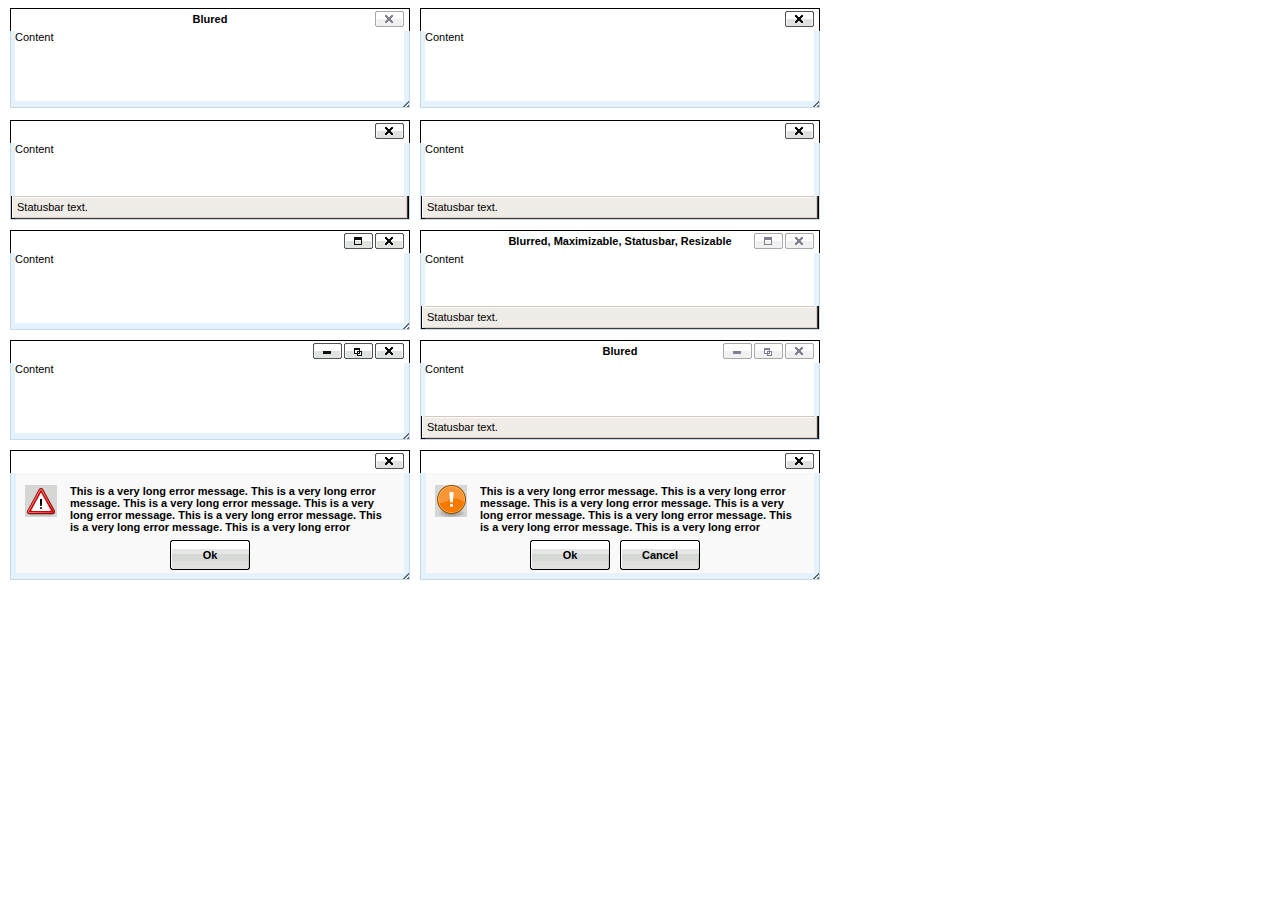
<file: wp-includes/js/tinymce/plugins/inlinepopups/template.htm>
<!-- <!DOCTYPE html PUBLIC "-//W3C//DTD XHTML 1.0 Strict//EN" "http://www.w3.org/TR/xhtml1/DTD/xhtml1-strict.dtd"> -->
<html xmlns="http://www.w3.org/1999/xhtml">
<head>
<title>Template for dialogs</title>
<link rel="stylesheet" type="text/css" href="skins/clearlooks2/window.css?ver=359-20131010" />
</head>
<body>

<div class="mceEditor">
	<div class="clearlooks2" style="width:400px; height:100px; left:10px;">
		<div class="mceWrapper">
			<div class="mceTop">
				<div class="mceLeft"></div>
				<div class="mceCenter"></div>
				<div class="mceRight"></div>
				<span>Blured</span>
			</div>

			<div class="mceMiddle">
				<div class="mceLeft"></div>
				<span>Content</span>
				<div class="mceRight"></div>
			</div>

			<div class="mceBottom">
				<div class="mceLeft"></div>
				<div class="mceCenter"></div>
				<div class="mceRight"></div>
				<span>Statusbar text.</span>
			</div>

			<a class="mceMove" href="#"></a>
			<a class="mceMin" href="#"></a>
			<a class="mceMax" href="#"></a>
			<a class="mceMed" href="#"></a>
			<a class="mceClose" href="#"></a>
			<a class="mceResize mceResizeN" href="#"></a>
			<a class="mceResize mceResizeS" href="#"></a>
			<a class="mceResize mceResizeW" href="#"></a>
			<a class="mceResize mceResizeE" href="#"></a>
			<a class="mceResize mceResizeNW" href="#"></a>
			<a class="mceResize mceResizeNE" href="#"></a>
			<a class="mceResize mceResizeSW" href="#"></a>
			<a class="mceResize mceResizeSE" href="#"></a>
		</div>
	</div>

	<div class="clearlooks2" style="width:400px; height:100px; left:420px;">
		<div class="mceWrapper mceMovable mceFocus">
			<div class="mceTop">
				<div class="mceLeft"></div>
				<div class="mceCenter"></div>
				<div class="mceRight"></div>
				<span>Focused</span>
			</div>

			<div class="mceMiddle">
				<div class="mceLeft"></div>
				<span>Content</span>
				<div class="mceRight"></div>
			</div>

			<div class="mceBottom">
				<div class="mceLeft"></div>
				<div class="mceCenter"></div>
				<div class="mceRight"></div>
				<span>Statusbar text.</span>
			</div>

			<a class="mceMove" href="#"></a>
			<a class="mceMin" href="#"></a>
			<a class="mceMax" href="#"></a>
			<a class="mceMed" href="#"></a>
			<a class="mceClose" href="#"></a>
			<a class="mceResize mceResizeN" href="#"></a>
			<a class="mceResize mceResizeS" href="#"></a>
			<a class="mceResize mceResizeW" href="#"></a>
			<a class="mceResize mceResizeE" href="#"></a>
			<a class="mceResize mceResizeNW" href="#"></a>
			<a class="mceResize mceResizeNE" href="#"></a>
			<a class="mceResize mceResizeSW" href="#"></a>
			<a class="mceResize mceResizeSE" href="#"></a>
		</div>
	</div>

	<div class="clearlooks2" style="width:400px; height:100px; left:10px; top:120px;">
		<div class="mceWrapper mceMovable mceFocus mceStatusbar">
			<div class="mceTop">
				<div class="mceLeft"></div>
				<div class="mceCenter"></div>
				<div class="mceRight"></div>
				<span>Statusbar</span>
			</div>

			<div class="mceMiddle">
				<div class="mceLeft"></div>
				<span>Content</span>
				<div class="mceRight"></div>
			</div>

			<div class="mceBottom">
				<div class="mceLeft"></div>
				<div class="mceCenter"></div>
				<div class="mceRight"></div>
				<span>Statusbar text.</span>
			</div>

			<a class="mceMove" href="#"></a>
			<a class="mceMin" href="#"></a>
			<a class="mceMax" href="#"></a>
			<a class="mceMed" href="#"></a>
			<a class="mceClose" href="#"></a>
			<a class="mceResize mceResizeN" href="#"></a>
			<a class="mceResize mceResizeS" href="#"></a>
			<a class="mceResize mceResizeW" href="#"></a>
			<a class="mceResize mceResizeE" href="#"></a>
			<a class="mceResize mceResizeNW" href="#"></a>
			<a class="mceResize mceResizeNE" href="#"></a>
			<a class="mceResize mceResizeSW" href="#"></a>
			<a class="mceResize mceResizeSE" href="#"></a>
		</div>
	</div>

	<div class="clearlooks2" style="width:400px; height:100px; left:420px; top:120px;">
		<div class="mceWrapper mceMovable mceFocus mceStatusbar mceResizable">
			<div class="mceTop">
				<div class="mceLeft"></div>
				<div class="mceCenter"></div>
				<div class="mceRight"></div>
				<span>Statusbar, Resizable</span>
			</div>

			<div class="mceMiddle">
				<div class="mceLeft"></div>
				<span>Content</span>
				<div class="mceRight"></div>
			</div>

			<div class="mceBottom">
				<div class="mceLeft"></div>
				<div class="mceCenter"></div>
				<div class="mceRight"></div>
				<span>Statusbar text.</span>
			</div>

			<a class="mceMove" href="#"></a>
			<a class="mceMin" href="#"></a>
			<a class="mceMax" href="#"></a>
			<a class="mceMed" href="#"></a>
			<a class="mceClose" href="#"></a>
			<a class="mceResize mceResizeN" href="#"></a>
			<a class="mceResize mceResizeS" href="#"></a>
			<a class="mceResize mceResizeW" href="#"></a>
			<a class="mceResize mceResizeE" href="#"></a>
			<a class="mceResize mceResizeNW" href="#"></a>
			<a class="mceResize mceResizeNE" href="#"></a>
			<a class="mceResize mceResizeSW" href="#"></a>
			<a class="mceResize mceResizeSE" href="#"></a>
		</div>
	</div>

	<div class="clearlooks2" style="width:400px; height:100px; left:10px; top:230px;">
		<div class="mceWrapper mceMovable mceFocus mceResizable mceMaximizable">
			<div class="mceTop">
				<div class="mceLeft"></div>
				<div class="mceCenter"></div>
				<div class="mceRight"></div>
				<span>Resizable, Maximizable</span>
			</div>

			<div class="mceMiddle">
				<div class="mceLeft"></div>
				<span>Content</span>
				<div class="mceRight"></div>
			</div>

			<div class="mceBottom">
				<div class="mceLeft"></div>
				<div class="mceCenter"></div>
				<div class="mceRight"></div>
				<span>Statusbar text.</span>
			</div>

			<a class="mceMove" href="#"></a>
			<a class="mceMin" href="#"></a>
			<a class="mceMax" href="#"></a>
			<a class="mceMed" href="#"></a>
			<a class="mceClose" href="#"></a>
			<a class="mceResize mceResizeN" href="#"></a>
			<a class="mceResize mceResizeS" href="#"></a>
			<a class="mceResize mceResizeW" href="#"></a>
			<a class="mceResize mceResizeE" href="#"></a>
			<a class="mceResize mceResizeNW" href="#"></a>
			<a class="mceResize mceResizeNE" href="#"></a>
			<a class="mceResize mceResizeSW" href="#"></a>
			<a class="mceResize mceResizeSE" href="#"></a>
		</div>
	</div>

	<div class="clearlooks2" style="width:400px; height:100px; left:420px; top:230px;">
		<div class="mceWrapper mceMovable mceStatusbar mceResizable mceMaximizable">
			<div class="mceTop">
				<div class="mceLeft"></div>
				<div class="mceCenter"></div>
				<div class="mceRight"></div>
				<span>Blurred, Maximizable, Statusbar, Resizable</span>
			</div>

			<div class="mceMiddle">
				<div class="mceLeft"></div>
				<span>Content</span>
				<div class="mceRight"></div>
			</div>

			<div class="mceBottom">
				<div class="mceLeft"></div>
				<div class="mceCenter"></div>
				<div class="mceRight"></div>
				<span>Statusbar text.</span>
			</div>

			<a class="mceMove" href="#"></a>
			<a class="mceMin" href="#"></a>
			<a class="mceMax" href="#"></a>
			<a class="mceMed" href="#"></a>
			<a class="mceClose" href="#"></a>
			<a class="mceResize mceResizeN" href="#"></a>
			<a class="mceResize mceResizeS" href="#"></a>
			<a class="mceResize mceResizeW" href="#"></a>
			<a class="mceResize mceResizeE" href="#"></a>
			<a class="mceResize mceResizeNW" href="#"></a>
			<a class="mceResize mceResizeNE" href="#"></a>
			<a class="mceResize mceResizeSW" href="#"></a>
			<a class="mceResize mceResizeSE" href="#"></a>
		</div>
	</div>

	<div class="clearlooks2" style="width:400px; height:100px; left:10px; top:340px;">
		<div class="mceWrapper mceMovable mceFocus mceResizable mceMaximized mceMinimizable mceMaximizable">
			<div class="mceTop">
				<div class="mceLeft"></div>
				<div class="mceCenter"></div>
				<div class="mceRight"></div>
				<span>Maximized, Maximizable, Minimizable</span>
			</div>

			<div class="mceMiddle">
				<div class="mceLeft"></div>
				<span>Content</span>
				<div class="mceRight"></div>
			</div>

			<div class="mceBottom">
				<div class="mceLeft"></div>
				<div class="mceCenter"></div>
				<div class="mceRight"></div>
				<span>Statusbar text.</span>
			</div>

			<a class="mceMove" href="#"></a>
			<a class="mceMin" href="#"></a>
			<a class="mceMax" href="#"></a>
			<a class="mceMed" href="#"></a>
			<a class="mceClose" href="#"></a>
			<a class="mceResize mceResizeN" href="#"></a>
			<a class="mceResize mceResizeS" href="#"></a>
			<a class="mceResize mceResizeW" href="#"></a>
			<a class="mceResize mceResizeE" href="#"></a>
			<a class="mceResize mceResizeNW" href="#"></a>
			<a class="mceResize mceResizeNE" href="#"></a>
			<a class="mceResize mceResizeSW" href="#"></a>
			<a class="mceResize mceResizeSE" href="#"></a>
		</div>
	</div>

	<div class="clearlooks2" style="width:400px; height:100px; left:420px; top:340px;">
		<div class="mceWrapper mceMovable mceStatusbar mceResizable mceMaximized mceMinimizable mceMaximizable">
			<div class="mceTop">
				<div class="mceLeft"></div>
				<div class="mceCenter"></div>
				<div class="mceRight"></div>
				<span>Blured</span>
			</div>

			<div class="mceMiddle">
				<div class="mceLeft"></div>
				<span>Content</span>
				<div class="mceRight"></div>
			</div>

			<div class="mceBottom">
				<div class="mceLeft"></div>
				<div class="mceCenter"></div>
				<div class="mceRight"></div>
				<span>Statusbar text.</span>
			</div>

			<a class="mceMove" href="#"></a>
			<a class="mceMin" href="#"></a>
			<a class="mceMax" href="#"></a>
			<a class="mceMed" href="#"></a>
			<a class="mceClose" href="#"></a>
			<a class="mceResize mceResizeN" href="#"></a>
			<a class="mceResize mceResizeS" href="#"></a>
			<a class="mceResize mceResizeW" href="#"></a>
			<a class="mceResize mceResizeE" href="#"></a>
			<a class="mceResize mceResizeNW" href="#"></a>
			<a class="mceResize mceResizeNE" href="#"></a>
			<a class="mceResize mceResizeSW" href="#"></a>
			<a class="mceResize mceResizeSE" href="#"></a>
		</div>
	</div>

	<div class="clearlooks2" style="width:400px; height:130px; left:10px; top:450px;">
		<div class="mceWrapper mceMovable mceFocus mceModal mceAlert">
			<div class="mceTop">
				<div class="mceLeft"></div>
				<div class="mceCenter"></div>
				<div class="mceRight"></div>
				<span>Alert</span>
			</div>

			<div class="mceMiddle">
				<div class="mceLeft"></div>
				<span>
					This is a very long error message. This is a very long error message.
					This is a very long error message. This is a very long error message.
					This is a very long error message. This is a very long error message.
					This is a very long error message. This is a very long error message.
					This is a very long error message. This is a very long error message.
					This is a very long error message. This is a very long error message.
				</span>
				<div class="mceRight"></div>
				<div class="mceIcon"></div>
			</div>

			<div class="mceBottom">
				<div class="mceLeft"></div>
				<div class="mceCenter"></div>
				<div class="mceRight"></div>
			</div>

			<a class="mceMove" href="#"></a>
			<a class="mceButton mceOk" href="#">Ok</a>
			<a class="mceClose" href="#"></a>
		</div>
	</div>

	<div class="clearlooks2" style="width:400px; height:130px; left:420px; top:450px;">
		<div class="mceWrapper mceMovable mceFocus mceModal mceConfirm">
			<div class="mceTop">
				<div class="mceLeft"></div>
				<div class="mceCenter"></div>
				<div class="mceRight"></div>
				<span>Confirm</span>
			</div>

			<div class="mceMiddle">
				<div class="mceLeft"></div>
				<span>
					This is a very long error message. This is a very long error message.
					This is a very long error message. This is a very long error message.
					This is a very long error message. This is a very long error message.
					This is a very long error message. This is a very long error message.
					This is a very long error message. This is a very long error message.
					This is a very long error message. This is a very long error message.
					</span>
				<div class="mceRight"></div>
				<div class="mceIcon"></div>
			</div>

			<div class="mceBottom">
				<div class="mceLeft"></div>
				<div class="mceCenter"></div>
				<div class="mceRight"></div>
			</div>

			<a class="mceMove" href="#"></a>
			<a class="mceButton mceOk" href="#">Ok</a>
			<a class="mceButton mceCancel" href="#">Cancel</a>
			<a class="mceClose" href="#"></a>
		</div>
	</div>
</div>

</body>
</html>
</file>
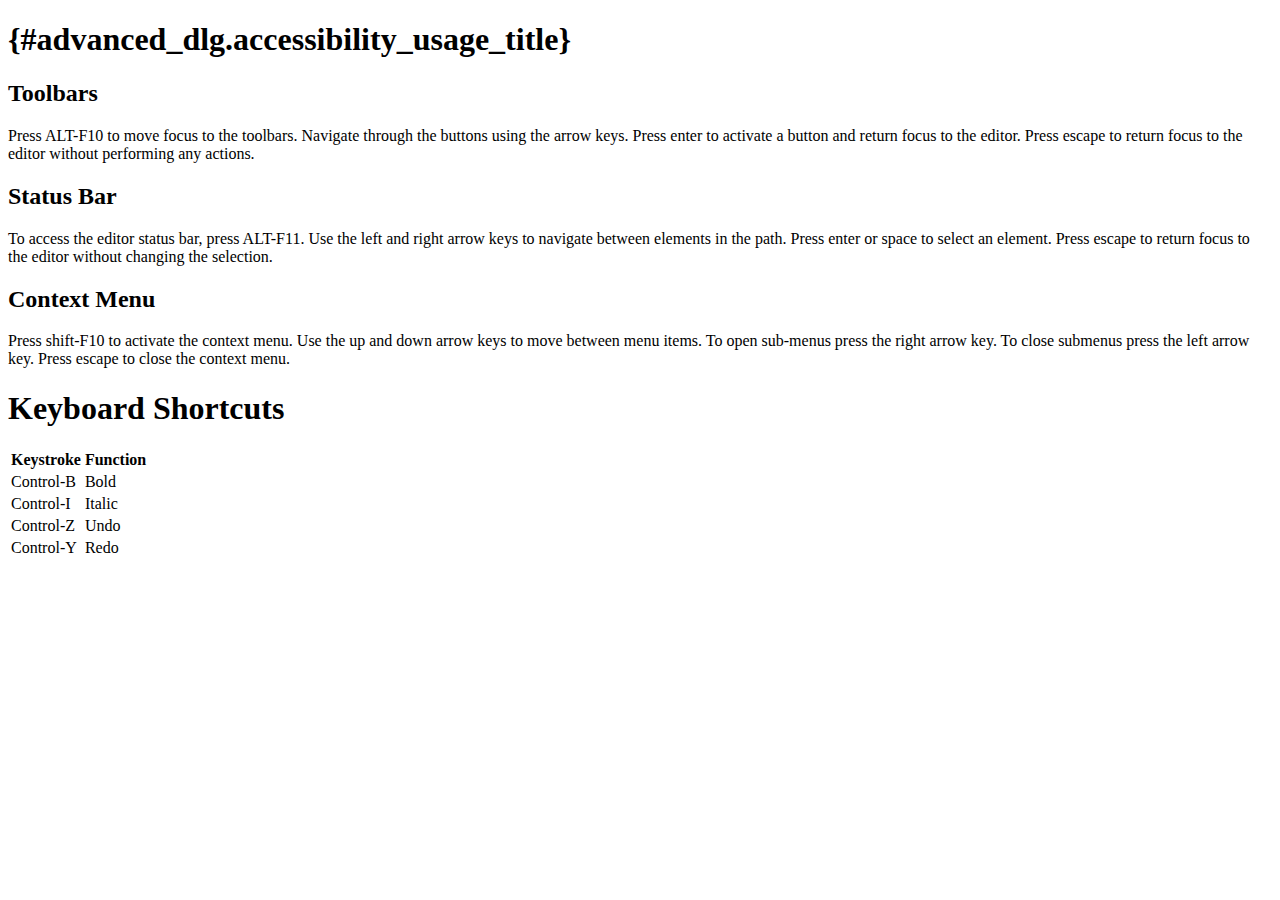
<file: wp-includes/js/tinymce/themes/advanced/shortcuts.htm>
<!DOCTYPE html PUBLIC "-//W3C//DTD XHTML 1.0 Transitional//EN" "http://www.w3.org/TR/xhtml1/DTD/xhtml1-transitional.dtd">
<html xmlns="http://www.w3.org/1999/xhtml">
	<head>
		<title>{#advanced_dlg.accessibility_help}</title>
		<script type="text/javascript" src="../../tiny_mce_popup.js?ver=358-20121205"></script>
		<script type="text/javascript">tinyMCEPopup.requireLangPack();</script>
	</head>
	<body id="content">
		<h1>{#advanced_dlg.accessibility_usage_title}</h1>
		<h2>Toolbars</h2>
		<p>Press ALT-F10 to move focus to the toolbars. Navigate through the buttons using the arrow keys.
		Press enter to activate a button and return focus to the editor.
		Press escape to return focus to the editor without performing any actions.</p>
		
		<h2>Status Bar</h2>
		<p>To access the editor status bar, press ALT-F11. Use the left and right arrow keys to navigate between elements in the path.
		Press enter or space to select an element. Press escape to return focus to the editor without changing the selection.</p>
		
		<h2>Context Menu</h2>
		<p>Press shift-F10 to activate the context menu. Use the up and down arrow keys to move between menu items. To open sub-menus press the right arrow key.
		To close submenus press the left arrow key.  Press escape to close the context menu.</p>
		
		<h1>Keyboard Shortcuts</h1>
		<table>
			<thead>
				<tr>
					<th>Keystroke</th>
					<th>Function</th>
				</tr>
			</thead>
			<tbody>
				<tr>
					<td>Control-B</td><td>Bold</td>
				</tr>
				<tr>
					<td>Control-I</td><td>Italic</td>
				</tr>
				<tr>
					<td>Control-Z</td><td>Undo</td>
				</tr>
				<tr>
					<td>Control-Y</td><td>Redo</td>
				</tr>
			</tbody>
		</table>
	</body>
</html>
</file>
<file: wp-includes/js/tinymce/plugins/inlinepopups/skins/clearlooks2/window.css>
/* Clearlooks 2 */

/* Reset */
.clearlooks2, .clearlooks2 div, .clearlooks2 span, .clearlooks2 a {vertical-align:baseline; text-align:left; position:absolute; border:0; padding:0; margin:0; background:transparent; font-family:Arial,Verdana; font-size:11px; color:#000; text-decoration:none; font-weight:normal; width:auto; height:auto; overflow:hidden; display:block}

/* General */
.clearlooks2 {position:absolute; direction:ltr}
.clearlooks2 .mceWrapper {position:static}
.mceEventBlocker {position:fixed; left:0; top:0; background:url(img/horizontal.gif) no-repeat 0 -75px; width:100%; height:100%}
.clearlooks2 .mcePlaceHolder {border:1px solid #000; background:#888; top:0; left:0; opacity:0.5; -ms-filter:'alpha(opacity=50)'; filter:alpha(opacity=50)}
.clearlooks2_modalBlocker {position:fixed; left:0; top:0; width:100%; height:100%; background:#FFF; opacity:0.6; -ms-filter:'alpha(opacity=60)'; filter:alpha(opacity=60); display:none}

/* Top */
.clearlooks2 .mceTop, 
.clearlooks2 .mceTop div {
	top:0; 
	width:100%; 
	height:23px
}
.clearlooks2 .mceTop .mceLeft {
	width:55%; 
	background-image: none;
	border-style: solid none none solid;
	border-width: 1px;
}
.clearlooks2 .mceTop .mceCenter {
}
.clearlooks2 .mceTop .mceRight {
	right:0; 
	width:55%; 
	height:23px; 
	background-image: none;
	border-style: solid solid none none;
	border-width: 1px;
}
.clearlooks2 .mceTop span {
	width:100%;
	font: 12px/20px bold "Lucida Grande","Lucida Sans Unicode",Tahoma,Verdana,sans-serif;
	text-align:center; 
	vertical-align:middle; 
	line-height:23px; 
	font-weight:bold;
}
.clearlooks2 .mceFocus .mceTop .mceLeft {
	background-image: none;
	border-style: solid none none solid;
	border-width: 1px;
}
.clearlooks2 .mceFocus .mceTop .mceCenter {
}
.clearlooks2 .mceFocus .mceTop .mceRight {
	background-image: none;
	border-style: solid solid none none;
	border-width: 1px;
}
.clearlooks2 .mceFocus .mceTop span {
color:#FFF
}

/* Middle */
.clearlooks2 .mceMiddle, .clearlooks2 .mceMiddle div {top:0}
.clearlooks2 .mceMiddle {width:100%; height:100%; clip:rect(23px auto auto auto)}
.clearlooks2 .mceMiddle .mceLeft {left:0; width:5px; height:100%; background:#E4F2FD;border-left:1px solid #c6d9e9}
.clearlooks2 .mceMiddle span {top:23px; left:5px; width:100%; height:100%; background:#FFF}
.clearlooks2 .mceMiddle .mceRight {right:0; width:5px; height:100%; background:#E4F2FD;border-right:1px solid #c6d9e9}

/* Bottom */
.clearlooks2 .mceBottom, .clearlooks2 .mceBottom div {height:6px}
.clearlooks2 .mceBottom {left:0; bottom:0; width:100%;background:#E4F2FD;border-bottom:1px solid #c6d9e9}
.clearlooks2 .mceBottom div {top:0}
.clearlooks2 .mceBottom .mceLeft {left:0; width:5px; background:#E4F2FD  ;border-left:1px solid #c6d9e9}
.clearlooks2 .mceBottom .mceCenter {left:5px; width:100%}
.clearlooks2 .mceBottom .mceRight {right:0; width:6px; background:#E4F2FD url(img/drag.gif) no-repeat;border-right:1px solid #c6d9e9}
.clearlooks2 .mceBottom span {display:none}
.clearlooks2 .mceStatusbar .mceBottom, .clearlooks2 .mceStatusbar .mceBottom div {height:23px}
.clearlooks2 .mceStatusbar .mceBottom .mceLeft {background:url(img/corners.gif) -29px 0}
.clearlooks2 .mceStatusbar .mceBottom .mceCenter {background:url(img/horizontal.gif) 0 -52px}
.clearlooks2 .mceStatusbar .mceBottom .mceRight {background:url(img/corners.gif) -24px 0}
.clearlooks2 .mceStatusbar .mceBottom span {display:block; left:7px; font-family:Arial, Verdana; font-size:11px; line-height:23px}

/* Actions */
.clearlooks2 a {width:29px; height:16px; top:3px;}
.clearlooks2 .mceClose {right:6px; background:url(img/buttons.gif) -87px 0}
.clearlooks2 .mceMin {display:none; right:68px; background:url(img/buttons.gif) 0 0}
.clearlooks2 .mceMed {display:none; right:37px; background:url(img/buttons.gif) -29px 0}
.clearlooks2 .mceMax {display:none; right:37px; background:url(img/buttons.gif) -58px 0}
.clearlooks2 .mceMove {display:none;width:100%;cursor:move;background:url(img/corners.gif) no-repeat -100px -100px}
.clearlooks2 .mceMovable .mceMove {display:block}
.clearlooks2 .mceFocus .mceClose {right:6px; background:url(img/buttons.gif) -87px -16px}
.clearlooks2 .mceFocus .mceMin {right:68px; background:url(img/buttons.gif) 0 -16px}
.clearlooks2 .mceFocus .mceMed {right:37px; background:url(img/buttons.gif) -29px -16px}
.clearlooks2 .mceFocus .mceMax {right:37px; background:url(img/buttons.gif) -58px -16px}
.clearlooks2 .mceFocus .mceClose:hover {right:6px; background:url(img/buttons.gif) -87px -32px}
.clearlooks2 .mceFocus .mceClose:hover {right:6px; background:url(img/buttons.gif) -87px -32px}
.clearlooks2 .mceFocus .mceMin:hover {right:68px; background:url(img/buttons.gif) 0 -32px}
.clearlooks2 .mceFocus .mceMed:hover {right:37px; background:url(img/buttons.gif) -29px -32px}
.clearlooks2 .mceFocus .mceMax:hover {right:37px; background:url(img/buttons.gif) -58px -32px}

/* Resize */
.clearlooks2 .mceResize {top:auto; left:auto; display:none; width:5px; height:5px; background:url(img/horizontal.gif) no-repeat 0 -75px}
.clearlooks2 .mceResizable .mceResize {display:block}
.clearlooks2 .mceResizable .mceMin, .clearlooks2 .mceMax {display:none}
.clearlooks2 .mceMinimizable .mceMin {display:block}
.clearlooks2 .mceMaximizable .mceMax {display:block}
.clearlooks2 .mceMaximized .mceMed {display:block}
.clearlooks2 .mceMaximized .mceMax {display:none}
.clearlooks2 a.mceResizeN {top:0; left:0; width:100%; cursor:n-resize}
.clearlooks2 a.mceResizeNW {top:0; left:0; cursor:nw-resize}
.clearlooks2 a.mceResizeNE {top:0; right:0; cursor:ne-resize}
.clearlooks2 a.mceResizeW {top:0; left:0; height:100%; cursor:w-resize;}
.clearlooks2 a.mceResizeE {top:0; right:0; height:100%; cursor:e-resize}
.clearlooks2 a.mceResizeS {bottom:0; left:0; width:100%; cursor:s-resize}
.clearlooks2 a.mceResizeSW {bottom:0; left:0; cursor:sw-resize}
.clearlooks2 a.mceResizeSE {bottom:0; right:0; cursor:se-resize}

/* Alert/Confirm */
.clearlooks2 .mceButton {font-weight:bold; bottom:10px; width:80px; height:30px; background:url(img/button.gif); line-height:30px; vertical-align:middle; text-align:center; outline:0}
.clearlooks2 .mceMiddle .mceIcon {left:15px; top:35px; width:32px; height:32px}
.clearlooks2 .mceAlert .mceMiddle span, .clearlooks2 .mceConfirm .mceMiddle span {background:transparent;left:60px; top:35px; width:320px; height:50px; font-weight:bold; overflow:auto; white-space:normal}
.clearlooks2 a:hover {font-weight:bold;}
.clearlooks2 .mceAlert .mceMiddle, .clearlooks2 .mceConfirm .mceMiddle {background:#F9F9F9}
.clearlooks2 .mceAlert .mceOk {left:50%; top:auto; margin-left: -40px}
.clearlooks2 .mceAlert .mceIcon {background:url(img/alert.gif)}
.clearlooks2 .mceConfirm .mceOk {left:50%; top:auto; margin-left: -90px}
.clearlooks2 .mceConfirm .mceCancel {left:50%; top:auto}
.clearlooks2 .mceConfirm .mceIcon {background:url(img/confirm.gif)}
</file>
